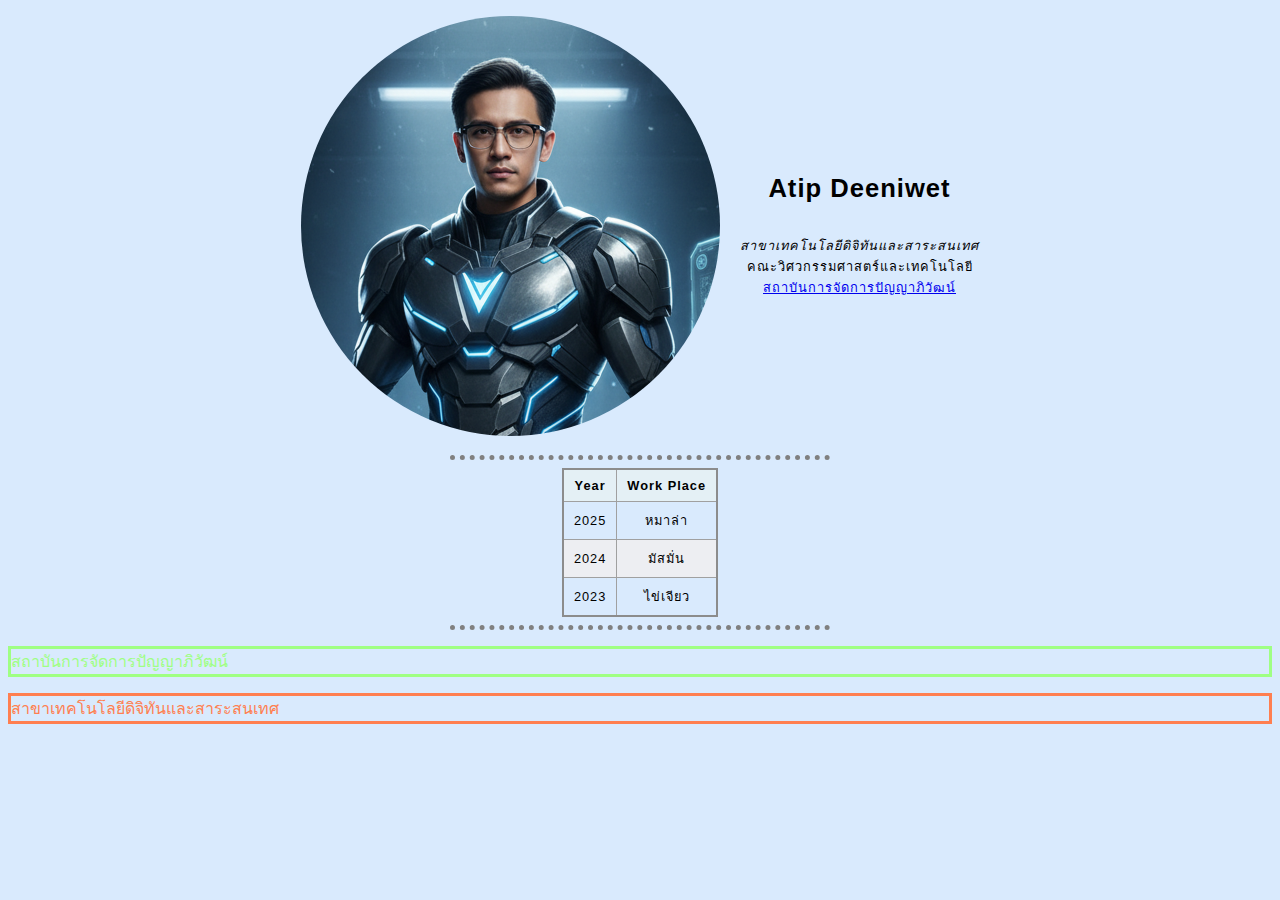
<file: index.html>
﻿<!DOCTYPE html>
<html lang="en">
<head>
    <meta charset="UTF-8">
    <meta name="viewport" content="width=device-width, initial-scale=1.0">
    <link rel="icon" type="image/x-icon" href="Logo.ico">
    <link href="styles.css" rel="stylesheet" />
    <title>S</title>

</head>

<body style="background-color:#d9eafd;">

    <table style="border:none;">
        <tr>
            <td style="border:none;"><img src="Pro.png" alt="SD" /></td>
            <td style="border:none;">
                <h1>Atip Deeniwet</h1>
                <br><em>สาขาเทคโนโลยีดิจิทันและสาระสนเทศ</em>
                <br>คณะวิศวกรรมศาสตร์และเทคโนโลยี
                <br><a href="www.pim.ac.th">สถาบันการจัดการปัญญาภิวัฒน์</a>
                </tdstyle="border:none;">
        </tr>
    </table>

    <hr />

    <table>
        <thead>
            <tr>
                <th>
                    Year
                </th>
                <th>
                    Work Place
                </th>
            </tr>
        </thead>
        <tr>
            <td>2025</td>
            <td>หมาล่า</td>
        </tr>
        <tr>
            <td>2024</td>
            <td>มัสมั่น</td>
        </tr>
        <tr>
            <td>2023</td>
            <td>ไข่เจียว</td>
        </tr>
    </table>

    <hr />

    <p class="pim">สถาบันการจัดการปัญญาภิวัฒน์</p>
    <p class="dit">สาขาเทคโนโลยีดิจิทันและสาระสนเทศ</p>


</body>
</html>
</file>
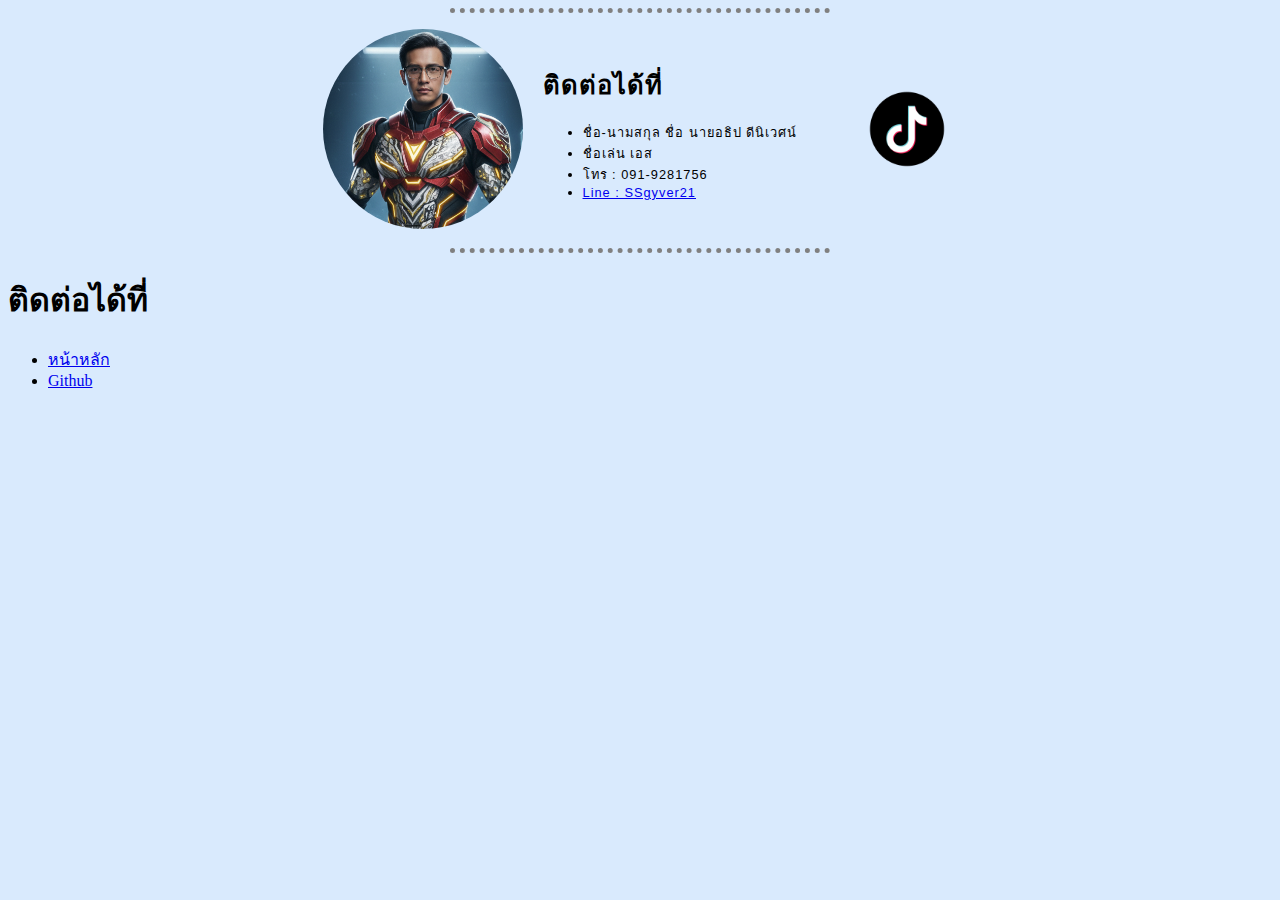
<file: contact.html>
﻿<!DOCTYPE html>
<html lang="th">
<head>
    <meta charset="utf-8">
    <title>ติดต่อเรา</title>
    <meta name="viewport" content="width=device-width, initial-scale=1">
    <link href="styles.css" rel="stylesheet" />
</head>
<body style="background-color:#d9eafd;">
    

     <hr />

    <table style="border:none;">
        <tr>
            <td style="border:none;"><img src="Pro1.png" alt="SD" width="200" height="200" /></td>
            <td style="border:none;">
                <h1>ติดต่อได้ที่</h1>
                <ul>
                    <li>ชื่อ-นามสกุล ชื่อ นายอธิป ดีนิเวศน์ </li>
                    <li>ชื่อเล่น เอส</li>
                    <li>โทร : 091-9281756</li>
                    <li><a href="https://line.me/ti/p/jh2Ao7WS8S" target="_blank">Line : SSgyver21 </a></li>
                </ul>
            </td>
            <td style="border:none;">
                <ul>
                    <a href="https://www.tiktok.com/@sgyver" target="_blank">
                        <img src="tiktok.gif" alt="Line" width="100" height="100">
                    </a>
                </ul>
            </td>
        </tr>
    </table>

    <hr />

   <h1>ติดต่อได้ที่</h1>
                <ul>
                    <li><a href="index.html" target="_blank">หน้าหลัก </a></li>
                    <li><a href="https://github.com/S-Gyver" target="_blank">Github</a></li>
                </ul>

</body>
</html>
</file>
<file: styles.css>
table {
    border-collapse: collapse;
    border: 2px solid rgb(140 140 140);
    font-family: sans-serif;
    font-size: 0.8rem;
    letter-spacing: 1px;
    margin : auto;
}

caption {
    caption-side: bottom;
    padding: 10px;
    font-weight: bold;
}

thead,
tfoot {
    background-color: rgb(228 240 245);
}

th,
td {
    border: 1px solid rgb(160 160 160);
    padding: 8px 10px;
}

    td:last-of-type {
        text-align: center;
    }

tbody > tr:nth-of-type(even) {
    background-color: rgb(237 238 242);
}

tfoot th {
    text-align: right;
}

tfoot td {
    font-weight: bold;
}

p{
    color : coral;
    border : solid;
}
.pim{
    color:rgb(159, 255, 131);
}

img {
    border-radius: 50%;
}
body{
    background-color : aquamarine;
}
hr {
/*    background-color: white;*/
    border-style: dotted none none none;
    width: 30%;
    border-color: grey;
    border-width: 5px;
}
</file>
